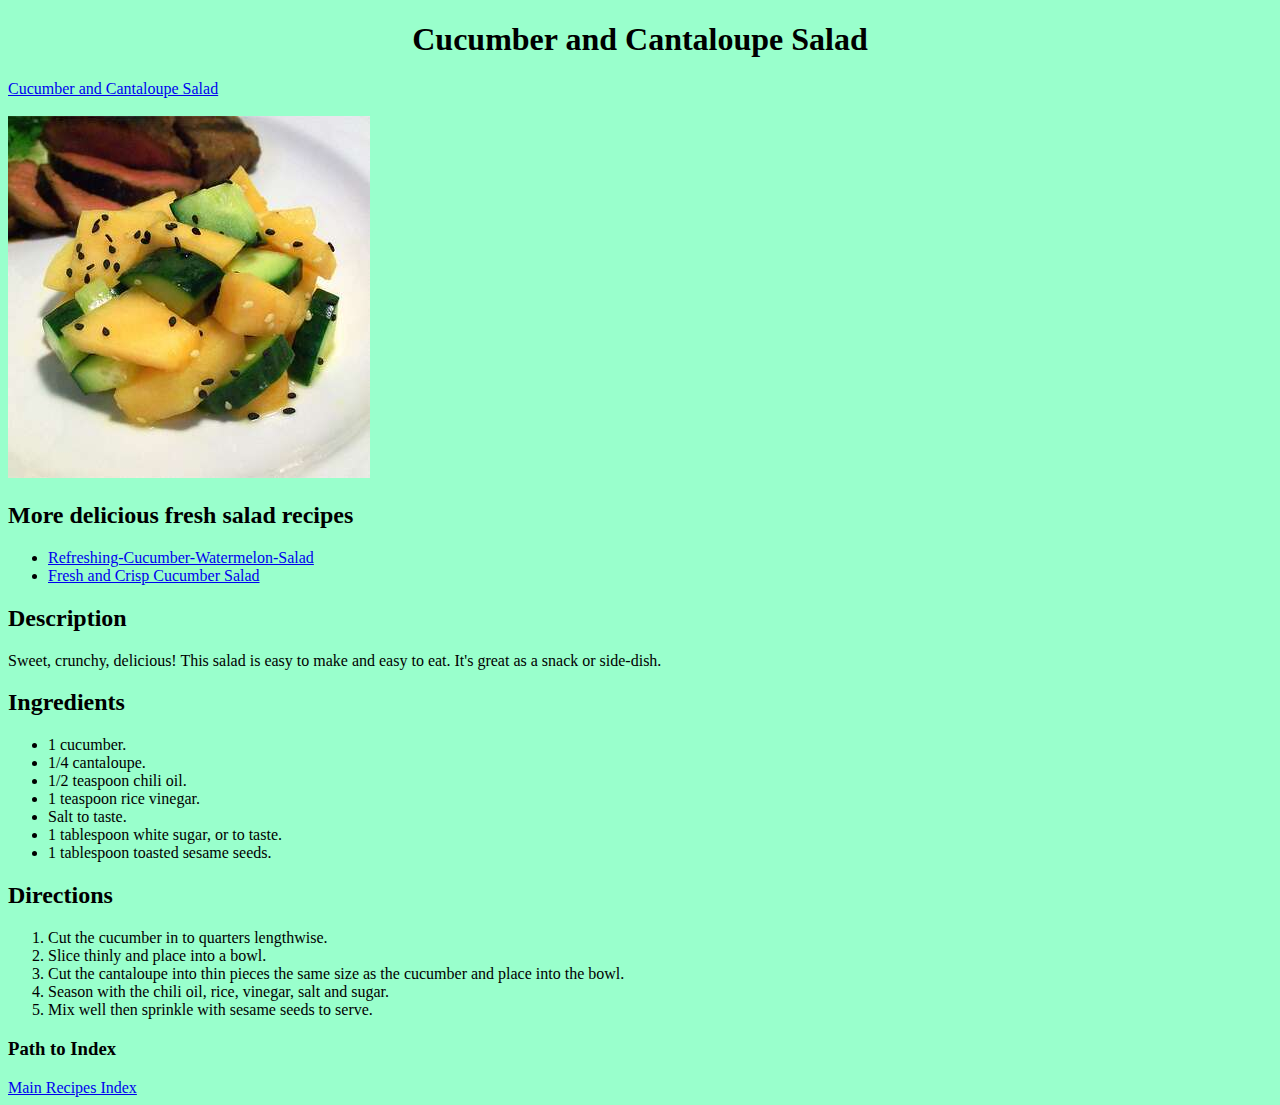
<file: cantaloupe-salad/cantaloupe.html>
<!DOCTYPE html>
<html lang="en">
<head>
    <meta charset="UTF-8">
    <meta http-equiv="X-UA-Compatible" content="IE=edge">
    <meta name="viewport" content="width=device-width, initial-scale=1.0">
    <title>Cantaloupe Salad</title>
    <link rel="stylesheet" href="../cantaloupe-salad/cantaloupe.css">
</head>
<body>
    <h1>Cucumber and Cantaloupe Salad</h1>
        <a href="../cantaloupe-salad/cantaloupe.html">Cucumber and Cantaloupe Salad</a>
        <br><br>
        <img src="../recipes-images/cantaloupe-salad.jpeg" alt="Cucumber and Cantaloupe Salad">
    <h2>More delicious fresh salad recipes</h2>
        <ul>
            <li>        
                <a href="../watermelon-salad/watermelon.html">Refreshing-Cucumber-Watermelon-Salad</a>
            </li>
            <li>
                <a href="../fresh-salad/fresh.html">Fresh and Crisp Cucumber Salad</a>
            </li>
        </ul>
    <h2>Description</h2>
        <p>
            Sweet, crunchy, delicious! This salad is easy to make and easy to eat. It's great as a snack or side-dish. 
        </p>
    <h2>Ingredients</h2>
        <ul>
            <li>1 cucumber.</li>
            <li>1/4 cantaloupe.</li>
            <li>1/2 teaspoon chili oil.</li>
            <li>1 teaspoon rice vinegar.</li>
            <li>Salt to taste.</li>
            <li>1 tablespoon white sugar, or to taste.</li>
            <li>1 tablespoon toasted sesame seeds.</li>    
        </ul>
    <h2>Directions</h2>
        <ol>
            <li>Cut the cucumber in to quarters lengthwise.</li>
            <li>Slice thinly and place into a bowl.</li>
            <li>Cut the cantaloupe into thin pieces the same size as the cucumber and place into the bowl.</li>
            <li>Season with the chili oil, rice, vinegar, salt and sugar.</li>
            <li>Mix well then sprinkle with sesame seeds to serve.</li>        
        </ol>
    <h3>Path to Index</h3>
        <a href="..//index.html">Main Recipes Index</a>
</body>
</html>
</file>
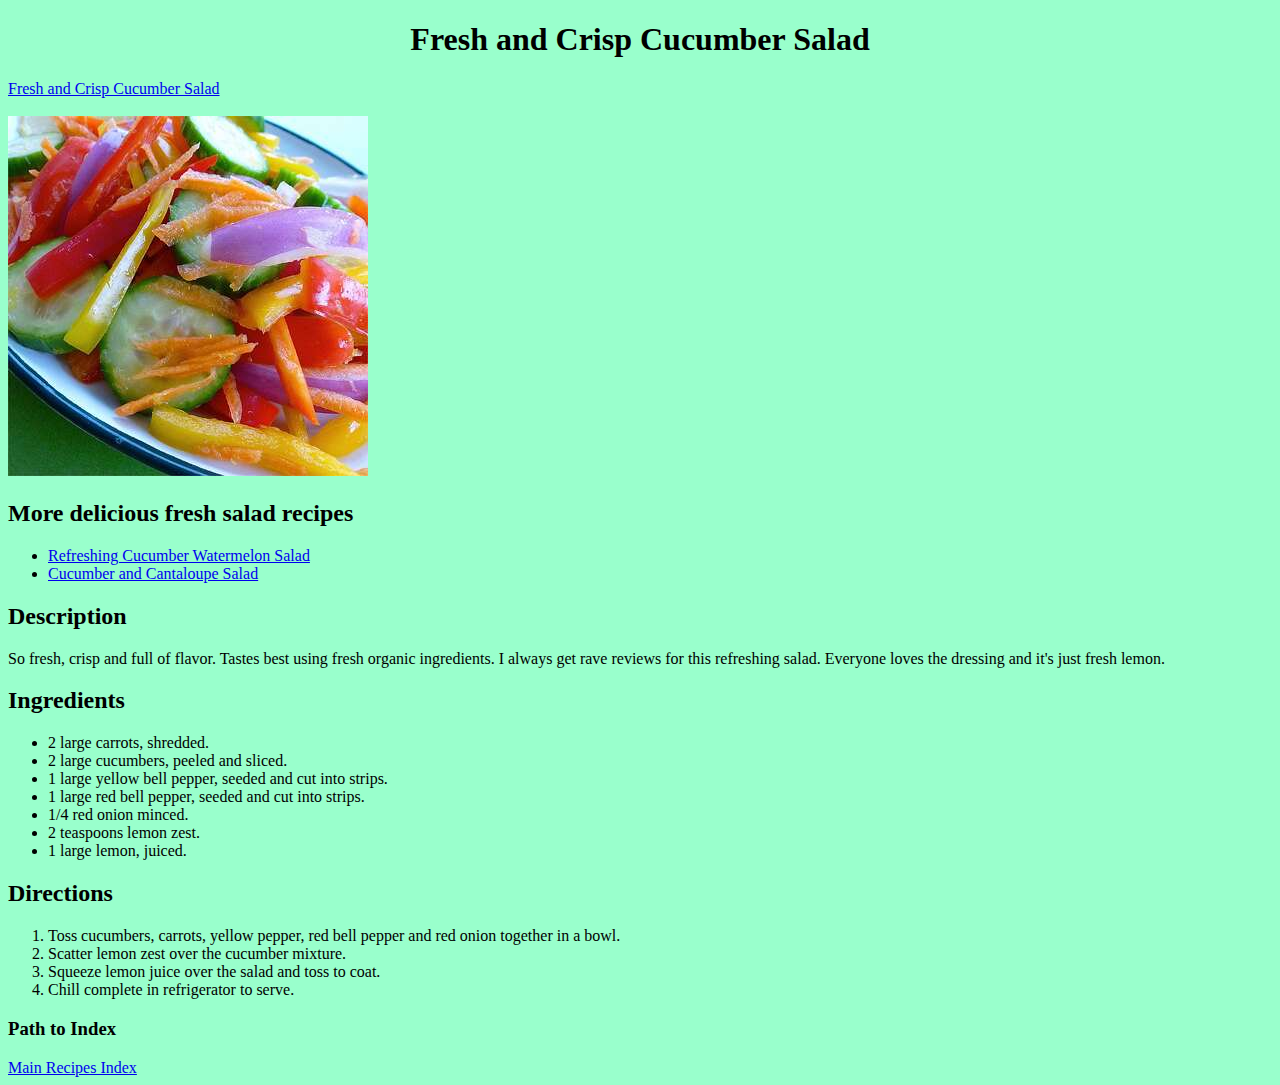
<file: fresh-salad/fresh.html>
<!DOCTYPE html>
<html lang="en">
<head>
    <meta charset="UTF-8">
    <meta http-equiv="X-UA-Compatible" content="IE=edge">
    <meta name="viewport" content="width=device-width, initial-scale=1.0">
    <title>Fresh and Crisp Salad</title>
    <link rel="stylesheet" href="../cantaloupe-salad/cantaloupe.css">
</head>
<body>
    <h1>Fresh and Crisp Cucumber Salad</h1>
        <a href="../fresh-salad/fresh.html">Fresh and Crisp Cucumber Salad</a>
        <br><br>
        <img src="../recipes-images/fresh-salad.jpeg" alt="Fresh and Crisp Cucumber Salad">
    <h2>More delicious fresh salad recipes</h2>
        <ul>
            <li>
                <a href="../watermelon-salad/watermelon.html">Refreshing Cucumber Watermelon Salad</a>
            </li>
            <li>        
                <a href="../cantaloupe-salad/cantaloupe.html">Cucumber and Cantaloupe Salad</a>
            </li>
        </ul>
    <h2>Description</h2>
        <p>
            So fresh, crisp and full of flavor. Tastes best using fresh organic ingredients. I always get rave reviews for this refreshing salad. Everyone loves the dressing and it's just fresh lemon.
        </p>
    <h2>Ingredients</h2>
        <ul>
            <li>2 large carrots, shredded.</li>
            <li>2 large cucumbers, peeled and sliced.</li>
            <li>1 large yellow bell pepper, seeded and cut into strips.</li>
            <li>1 large red bell pepper, seeded and cut into strips.</li>
            <li>1/4 red onion minced.</li>
            <li>2 teaspoons lemon zest.</li>
            <li>1 large lemon, juiced.</li>
        </ul>
    <h2>Directions</h2>
        <ol>
            <li>Toss cucumbers, carrots, yellow pepper, red bell pepper and red onion together in a bowl.</li>
            <li>Scatter lemon zest over the cucumber mixture.</li>
            <li>Squeeze lemon juice over the salad and toss to coat.</li>
            <li>Chill complete in refrigerator to serve.</li>        
        </ol>   
    <h3>Path to Index</h3>
        <a href="..//index.html">Main Recipes Index</a> 
</body>
</html>
</file>
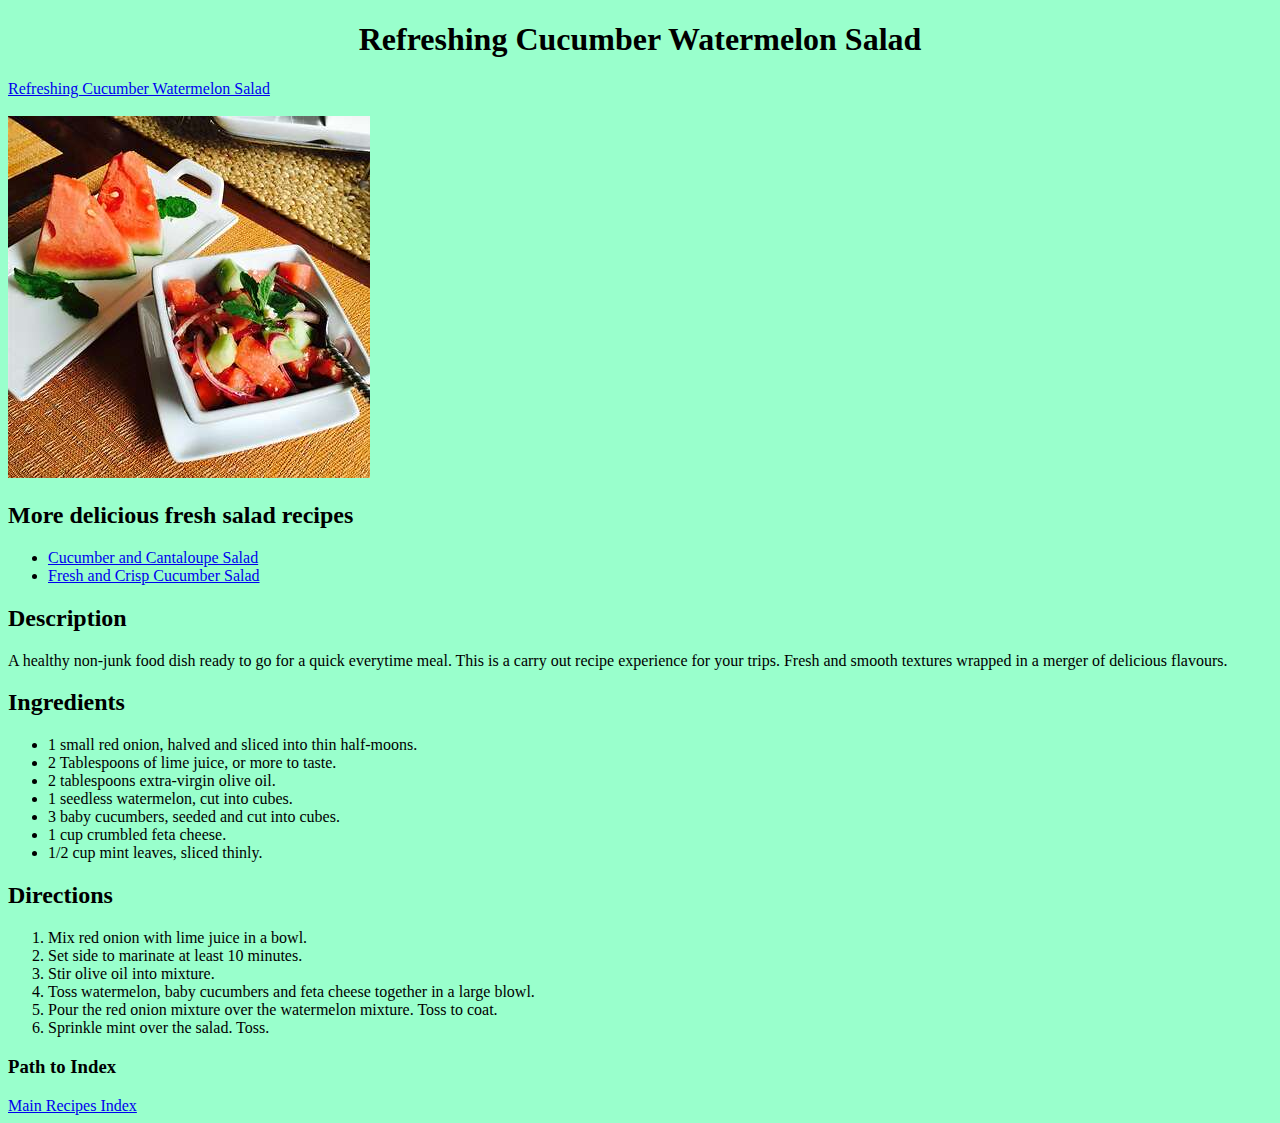
<file: watermelon-salad/watermelon.html>
<!doctype html>
<html lang=en>
<head>
	<meta charset="UTF-8">
	<meta http-equiv="X-UA-Compatible" content="IE=edge">
	<meta name="viewport" content="width=device-width, initial-scale=1.0">
	<title>Watermelon Salad</title>
    <link rel="stylesheet" href="../watermelon-salad/watermelon.css">
</head>
<body>
	<h1>Refreshing Cucumber Watermelon Salad</h1>
	    <a href="../watermelon-salad/watermelon.html">Refreshing Cucumber Watermelon Salad</a>
        <br><br>
        <img src="../recipes-images/whatermelon-salad.jpeg" alt="Refreshing Cucumber Watermelon Salad">
    <h2>More delicious fresh salad recipes</h2>
        <ul>              
            <li>
                <a href="../cantaloupe-salad/cantaloupe.html">Cucumber and Cantaloupe Salad</a>
            </li>
            <li>
                <a href="../fresh-salad/fresh.html">Fresh and Crisp Cucumber Salad</a>
            </li>
        </ul>
    <h2>Description</h2>
        <p>
            A healthy non-junk food dish ready to go for a quick everytime meal. 
            This is a carry out recipe experience for your trips. Fresh and smooth textures wrapped in a merger of delicious flavours.
        </p>
    <h2>Ingredients</h2>
        <ul>
            <li>1 small red onion, halved and sliced into thin half-moons.</li>
            <li>2 Tablespoons of lime juice, or more to taste.</li>
            <li>2 tablespoons extra-virgin olive oil.</li>
            <li>1 seedless watermelon, cut into cubes.</li>
            <li>3 baby cucumbers, seeded and cut into cubes.</li>
            <li>1 cup crumbled feta cheese.</li>
            <li>1/2 cup mint leaves, sliced thinly.</li>
        </ul>
    <h2>Directions</h2>
        <ol>
            <li>Mix red onion with lime juice in a bowl.</li>
            <li>Set side to marinate at least 10 minutes.</li>
            <li>Stir olive oil into mixture.</li>
            <li>Toss watermelon, baby cucumbers and feta cheese together in a large blowl.</li>
            <li>Pour the red onion mixture over the watermelon mixture. Toss to coat.</li>
            <li>Sprinkle mint over the salad. Toss.</li>
        </ol>
    <h3>Path to Index</h3>
        <a href="..//index.html">Main Recipes Index</a>
</body>
</html>
</file>
<file: cantaloupe-salad/cantaloupe.css>
html {
    background:rgb(153,255,204,1);
}

h1 {
    text-align: center;
    padding-left: 0 auto;   
}
</file>
<file: watermelon-salad/watermelon.css>
html{
    background: rgba(153,255,204,1);
}

h1 {
    text-align: center;
    padding-left: 0 auto;   
}
</file>
